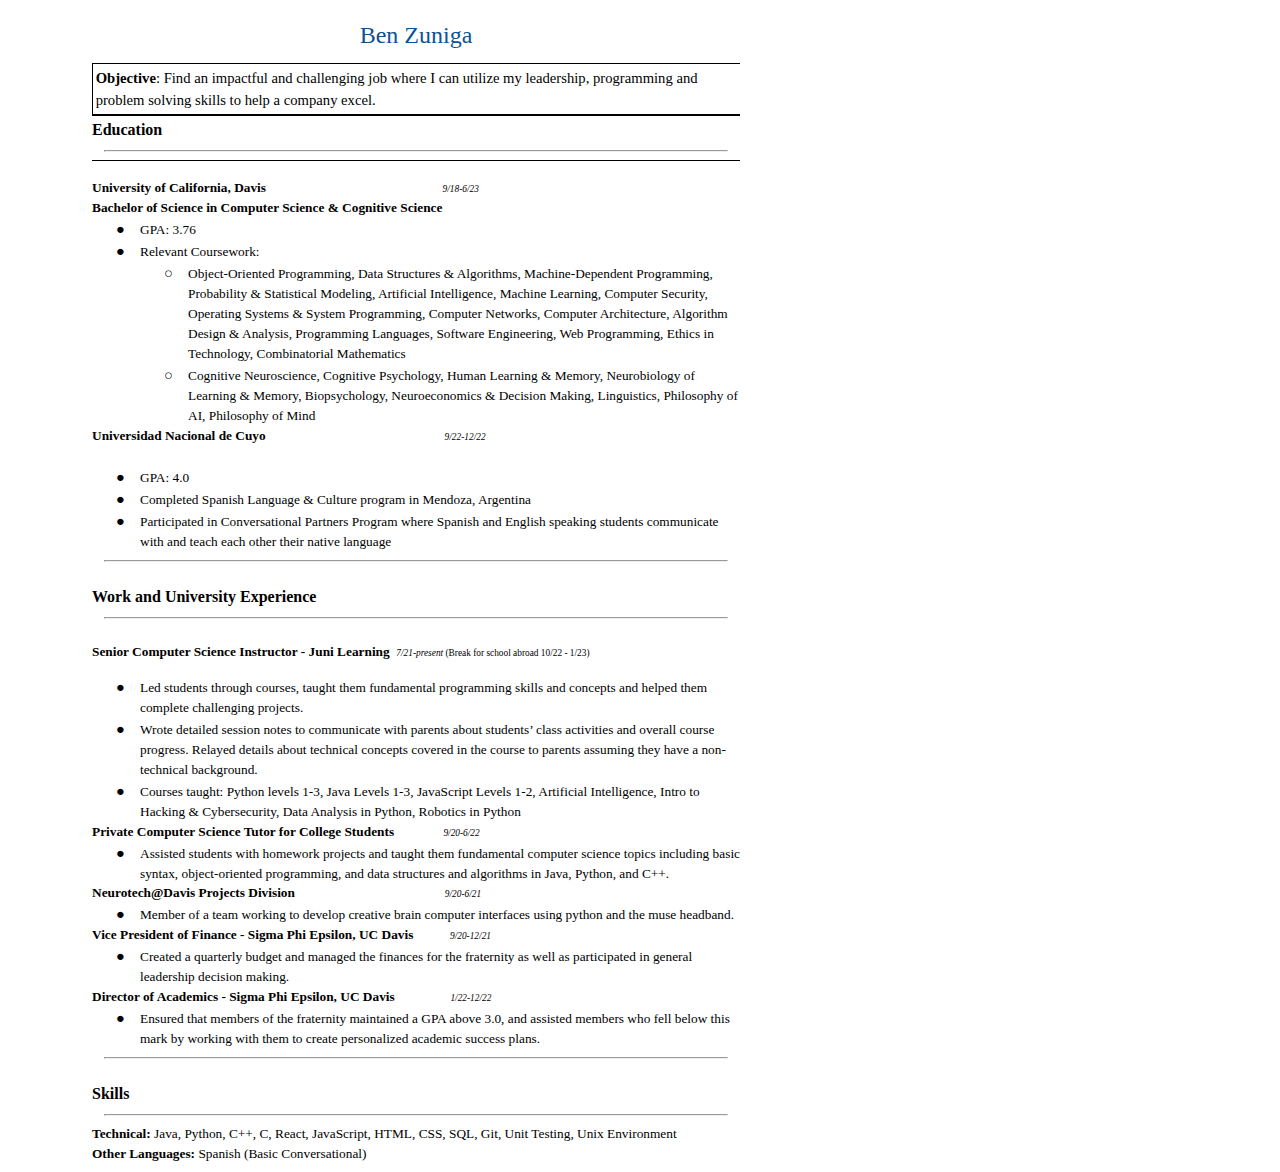
<file: resume.html>
<html>

<head>
    <meta content="text/html; charset=UTF-8" http-equiv="content-type">
    <style type="text/css">
        @import url(https://themes.googleusercontent.com/fonts/css?kit=fwyQdCGeFx2e7QAxGbIWEZ2MZownPUaoKOTeaWAtorg);

        ul.lst-kix_tm2my8f2sjm6-1 {
            list-style-type: none
        }

        .lst-kix_kcofhxh7f2z4-7>li:before {
            content: "\0025cb   "
        }

        .lst-kix_kcofhxh7f2z4-8>li:before {
            content: "\0025a0   "
        }

        ul.lst-kix_tm2my8f2sjm6-0 {
            list-style-type: none
        }

        .lst-kix_kcofhxh7f2z4-4>li:before {
            content: "\0025cb   "
        }

        ul.lst-kix_epsl3c7stmqh-2 {
            list-style-type: none
        }

        ul.lst-kix_epsl3c7stmqh-1 {
            list-style-type: none
        }

        ul.lst-kix_epsl3c7stmqh-4 {
            list-style-type: none
        }

        ul.lst-kix_epsl3c7stmqh-3 {
            list-style-type: none
        }

        ul.lst-kix_epsl3c7stmqh-6 {
            list-style-type: none
        }

        .lst-kix_kcofhxh7f2z4-5>li:before {
            content: "\0025a0   "
        }

        .lst-kix_kcofhxh7f2z4-6>li:before {
            content: "\0025cf   "
        }

        ul.lst-kix_epsl3c7stmqh-5 {
            list-style-type: none
        }

        ul.lst-kix_epsl3c7stmqh-8 {
            list-style-type: none
        }

        ul.lst-kix_epsl3c7stmqh-7 {
            list-style-type: none
        }

        ul.lst-kix_kcofhxh7f2z4-4 {
            list-style-type: none
        }

        ul.lst-kix_kcofhxh7f2z4-3 {
            list-style-type: none
        }

        ul.lst-kix_kcofhxh7f2z4-2 {
            list-style-type: none
        }

        ul.lst-kix_kcofhxh7f2z4-1 {
            list-style-type: none
        }

        ul.lst-kix_kcofhxh7f2z4-0 {
            list-style-type: none
        }

        .lst-kix_h8tf614wz5zo-0>li:before {
            content: "\0025cf   "
        }

        .lst-kix_h8tf614wz5zo-1>li:before {
            content: "\0025cb   "
        }

        ul.lst-kix_kcofhxh7f2z4-8 {
            list-style-type: none
        }

        .lst-kix_h8tf614wz5zo-3>li:before {
            content: "\0025cf   "
        }

        ul.lst-kix_kcofhxh7f2z4-7 {
            list-style-type: none
        }

        ul.lst-kix_kcofhxh7f2z4-6 {
            list-style-type: none
        }

        .lst-kix_h8tf614wz5zo-2>li:before {
            content: "\0025a0   "
        }

        ul.lst-kix_kcofhxh7f2z4-5 {
            list-style-type: none
        }

        .lst-kix_crzm18409sz4-1>li:before {
            content: "\0025cb   "
        }

        .lst-kix_crzm18409sz4-2>li:before {
            content: "\0025a0   "
        }

        ul.lst-kix_crzm18409sz4-8 {
            list-style-type: none
        }

        .lst-kix_crzm18409sz4-7>li:before {
            content: "\0025cb   "
        }

        .lst-kix_crzm18409sz4-0>li:before {
            content: "\0025cf   "
        }

        .lst-kix_crzm18409sz4-8>li:before {
            content: "\0025a0   "
        }

        .lst-kix_crzm18409sz4-6>li:before {
            content: "\0025cf   "
        }

        ul.lst-kix_epsl3c7stmqh-0 {
            list-style-type: none
        }

        .lst-kix_crzm18409sz4-5>li:before {
            content: "\0025a0   "
        }

        .lst-kix_crzm18409sz4-3>li:before {
            content: "\0025cf   "
        }

        .lst-kix_crzm18409sz4-4>li:before {
            content: "\0025cb   "
        }

        ul.lst-kix_h8tf614wz5zo-0 {
            list-style-type: none
        }

        .lst-kix_epsl3c7stmqh-7>li:before {
            content: "\0025cb   "
        }

        ul.lst-kix_h8tf614wz5zo-7 {
            list-style-type: none
        }

        ul.lst-kix_crzm18409sz4-7 {
            list-style-type: none
        }

        ul.lst-kix_h8tf614wz5zo-8 {
            list-style-type: none
        }

        ul.lst-kix_crzm18409sz4-6 {
            list-style-type: none
        }

        ul.lst-kix_h8tf614wz5zo-5 {
            list-style-type: none
        }

        ul.lst-kix_crzm18409sz4-5 {
            list-style-type: none
        }

        ul.lst-kix_h8tf614wz5zo-6 {
            list-style-type: none
        }

        ul.lst-kix_crzm18409sz4-4 {
            list-style-type: none
        }

        .lst-kix_epsl3c7stmqh-8>li:before {
            content: "\0025a0   "
        }

        ul.lst-kix_h8tf614wz5zo-3 {
            list-style-type: none
        }

        ul.lst-kix_crzm18409sz4-3 {
            list-style-type: none
        }

        ul.lst-kix_h8tf614wz5zo-4 {
            list-style-type: none
        }

        ul.lst-kix_crzm18409sz4-2 {
            list-style-type: none
        }

        ul.lst-kix_h8tf614wz5zo-1 {
            list-style-type: none
        }

        ul.lst-kix_crzm18409sz4-1 {
            list-style-type: none
        }

        ul.lst-kix_h8tf614wz5zo-2 {
            list-style-type: none
        }

        ul.lst-kix_crzm18409sz4-0 {
            list-style-type: none
        }

        .lst-kix_h8tf614wz5zo-5>li:before {
            content: "\0025a0   "
        }

        .lst-kix_tm2my8f2sjm6-4>li:before {
            content: "\0025cb   "
        }

        .lst-kix_tm2my8f2sjm6-6>li:before {
            content: "\0025cf   "
        }

        .lst-kix_epsl3c7stmqh-2>li:before {
            content: "\0025a0   "
        }

        .lst-kix_epsl3c7stmqh-4>li:before {
            content: "\0025cb   "
        }

        .lst-kix_h8tf614wz5zo-4>li:before {
            content: "\0025cb   "
        }

        .lst-kix_tm2my8f2sjm6-5>li:before {
            content: "\0025a0   "
        }

        .lst-kix_h8tf614wz5zo-8>li:before {
            content: "\0025a0   "
        }

        .lst-kix_epsl3c7stmqh-3>li:before {
            content: "\0025cf   "
        }

        .lst-kix_tm2my8f2sjm6-8>li:before {
            content: "\0025a0   "
        }

        .lst-kix_h8tf614wz5zo-7>li:before {
            content: "\0025cb   "
        }

        .lst-kix_epsl3c7stmqh-6>li:before {
            content: "\0025cf   "
        }

        .lst-kix_tm2my8f2sjm6-0>li:before {
            content: "\0025cf   "
        }

        li.li-bullet-0:before {
            margin-left: -18pt;
            white-space: nowrap;
            display: inline-block;
            min-width: 18pt
        }

        .lst-kix_tm2my8f2sjm6-7>li:before {
            content: "\0025cb   "
        }

        .lst-kix_h8tf614wz5zo-6>li:before {
            content: "\0025cf   "
        }

        .lst-kix_epsl3c7stmqh-5>li:before {
            content: "\0025a0   "
        }

        .lst-kix_kcofhxh7f2z4-0>li:before {
            content: "\0025cf   "
        }

        .lst-kix_kcofhxh7f2z4-1>li:before {
            content: "\0025cb   "
        }

        .lst-kix_tm2my8f2sjm6-1>li:before {
            content: "\0025cb   "
        }

        ul.lst-kix_tm2my8f2sjm6-8 {
            list-style-type: none
        }

        .lst-kix_kcofhxh7f2z4-3>li:before {
            content: "\0025cf   "
        }

        ul.lst-kix_tm2my8f2sjm6-7 {
            list-style-type: none
        }

        .lst-kix_tm2my8f2sjm6-2>li:before {
            content: "\0025a0   "
        }

        ul.lst-kix_tm2my8f2sjm6-6 {
            list-style-type: none
        }

        .lst-kix_epsl3c7stmqh-0>li:before {
            content: "\0025cf   "
        }

        .lst-kix_kcofhxh7f2z4-2>li:before {
            content: "\0025a0   "
        }

        ul.lst-kix_tm2my8f2sjm6-5 {
            list-style-type: none
        }

        ul.lst-kix_tm2my8f2sjm6-4 {
            list-style-type: none
        }

        ul.lst-kix_tm2my8f2sjm6-3 {
            list-style-type: none
        }

        ul.lst-kix_tm2my8f2sjm6-2 {
            list-style-type: none
        }

        .lst-kix_tm2my8f2sjm6-3>li:before {
            content: "\0025cf   "
        }

        .lst-kix_epsl3c7stmqh-1>li:before {
            content: "\0025cb   "
        }

        ol {
            margin: 0;
            padding: 0
        }

        table td,
        table th {
            padding: 0
        }

        .c18 {
            padding-top: 2pt;
            border-top-width: 1pt;
            padding-left: 2pt;
            padding-bottom: 2pt;
            line-height: 1.5;
            border-left-width: 1pt;
            border-top-style: solid;
            margin-right: -9pt;
            margin-left: -9pt;
            border-left-style: solid;
            border-bottom-width: 1pt;
            border-bottom-style: solid;
            orphans: 2;
            widows: 2;
            text-align: left
        }

        .c19 {
            margin-left: -9pt;
            padding-top: 2pt;
            border-top-width: 1pt;
            padding-bottom: 0pt;
            line-height: 1.5;
            orphans: 2;
            border-top-style: solid;
            widows: 2;
            text-align: left;
            margin-right: -9pt;
            height: 11pt
        }

        .c26 {
            margin-left: -9pt;
            padding-top: 2pt;
            border-top-width: 1pt;
            padding-bottom: 0pt;
            line-height: 1.5;
            orphans: 2;
            border-top-style: solid;
            widows: 2;
            text-align: left;
            margin-right: -9pt
        }

        .c4 {
            margin-left: 27pt;
            padding-top: 0pt;
            padding-left: 0pt;
            padding-bottom: 0pt;
            line-height: 1.5;
            orphans: 2;
            widows: 2;
            text-align: left;
            margin-right: -9pt
        }

        .c7 {
            margin-left: -9pt;
            padding-top: 0pt;
            padding-bottom: 0pt;
            line-height: 1.5;
            orphans: 2;
            widows: 2;
            text-align: left;
            margin-right: -9pt;
            height: 11pt
        }

        .c3 {
            margin-left: 63pt;
            padding-top: 0pt;
            padding-left: 0pt;
            padding-bottom: 0pt;
            line-height: 1.5;
            orphans: 2;
            widows: 2;
            text-align: left;
            margin-right: -9pt
        }

        .c8 {
            margin-left: -9pt;
            padding-top: 0pt;
            padding-bottom: 0pt;
            line-height: 1.5;
            orphans: 2;
            widows: 2;
            text-align: left;
            margin-right: -9pt
        }

        .c2 {
            color: #000000;
            font-weight: 400;
            text-decoration: none;
            vertical-align: baseline;
            font-size: 10pt;
            font-family: "Verdana";
            font-style: normal
        }

        .c5 {
            color: #000000;
            font-weight: 700;
            text-decoration: none;
            vertical-align: baseline;
            font-size: 10pt;
            font-family: "Verdana";
            font-style: normal
        }

        .c10 {
            color: #000000;
            font-weight: 700;
            text-decoration: none;
            vertical-align: baseline;
            font-size: 12pt;
            font-family: "Verdana";
            font-style: normal
        }

        .c14 {
            color: #000000;
            font-weight: 300;
            text-decoration: none;
            vertical-align: baseline;
            font-size: 14pt;
            font-family: "Oswald";
            font-style: normal
        }

        .c25 {
            padding-top: 0pt;
            padding-bottom: 0pt;
            line-height: 2.3;
            orphans: 2;
            widows: 2;
            text-align: center
        }

        .c23 {
            font-weight: 400;
            font-size: 10pt;
            font-family: "Arial";
            font-style: normal
        }

        .c11 {
            font-size: 18pt;
            font-family: "Oswald";
            color: #0b5394;
            font-weight: 500
        }

        .c27 {
            color: #0b5394;
            text-decoration: none;
            vertical-align: baseline;
            font-style: normal
        }

        .c13 {
            font-size: 10pt;
            font-family: "Verdana";
            font-weight: 700
        }

        .c0 {
            font-size: 7pt;
            font-family: "Verdana";
            font-weight: 700
        }

        .c20 {
            background-color: #ffffff;
            max-width: 468pt;
            padding: 0pt 72pt 0pt 72pt
        }

        .c15 {
            color: #000000;
            text-decoration: none;
            vertical-align: baseline
        }

        .c9 {
            font-size: 7pt;
            font-family: "Verdana";
            font-weight: 400
        }

        .c6 {
            font-size: 10pt;
            font-family: "Verdana";
            font-weight: 400
        }

        .c1 {
            padding: 0;
            margin: 0
        }

        .c17 {
            font-weight: 700;
            font-family: "Verdana"
        }

        .c16 {
            font-weight: 400;
            font-family: "Verdana"
        }

        .c22 {
            font-size: 11pt;
            font-style: normal
        }

        .c12 {
            font-style: italic
        }

        .c24 {
            font-size: 8pt
        }

        .c21 {
            font-size: 12pt
        }

        .title {
            padding-top: 0pt;
            color: #000000;
            font-size: 26pt;
            padding-bottom: 3pt;
            font-family: "Arial";
            line-height: 1.5;
            page-break-after: avoid;
            orphans: 2;
            widows: 2;
            text-align: left
        }

        .subtitle {
            padding-top: 0pt;
            color: #666666;
            font-size: 15pt;
            padding-bottom: 16pt;
            font-family: "Arial";
            line-height: 1.5;
            page-break-after: avoid;
            orphans: 2;
            widows: 2;
            text-align: left
        }

        li {
            color: #000000;
            font-size: 11pt;
            font-family: "Arial"
        }

        p {
            margin: 0;
            color: #000000;
            font-size: 11pt;
            font-family: "Arial"
        }

        h1 {
            padding-top: 20pt;
            color: #000000;
            font-size: 20pt;
            padding-bottom: 6pt;
            font-family: "Arial";
            line-height: 1.5;
            page-break-after: avoid;
            orphans: 2;
            widows: 2;
            text-align: left
        }

        h2 {
            padding-top: 18pt;
            color: #000000;
            font-size: 16pt;
            padding-bottom: 6pt;
            font-family: "Arial";
            line-height: 1.5;
            page-break-after: avoid;
            orphans: 2;
            widows: 2;
            text-align: left
        }

        h3 {
            padding-top: 16pt;
            color: #434343;
            font-size: 14pt;
            padding-bottom: 4pt;
            font-family: "Arial";
            line-height: 1.5;
            page-break-after: avoid;
            orphans: 2;
            widows: 2;
            text-align: left
        }

        h4 {
            padding-top: 14pt;
            color: #666666;
            font-size: 12pt;
            padding-bottom: 4pt;
            font-family: "Arial";
            line-height: 1.5;
            page-break-after: avoid;
            orphans: 2;
            widows: 2;
            text-align: left
        }

        h5 {
            padding-top: 12pt;
            color: #666666;
            font-size: 11pt;
            padding-bottom: 4pt;
            font-family: "Arial";
            line-height: 1.5;
            page-break-after: avoid;
            orphans: 2;
            widows: 2;
            text-align: left
        }

        h6 {
            padding-top: 12pt;
            color: #666666;
            font-size: 11pt;
            padding-bottom: 4pt;
            font-family: "Arial";
            line-height: 1.5;
            page-break-after: avoid;
            font-style: italic;
            orphans: 2;
            widows: 2;
            text-align: left
        }
    </style>
</head>

<body class="c20 doc-content">
    <div>
        <p class="c25"><span class="c11">Ben Zuniga</span></p>
    </div>
    <p class="c18"><span class="c17">Objective</span><span class="c16">: Find an impactful and challenging job where I
            can utilize my leadership, programming and problem solving skills to help a company excel.</span></p>
    <p class="c26"><span class="c10">Education</span></p>
    <hr>
    <p class="c19"><span class="c13 c27"></span></p>
    <p class="c8"><span class="c13">University of California, Davis &nbsp; &nbsp; &nbsp; &nbsp; &nbsp; &nbsp; &nbsp;
            &nbsp; &nbsp; &nbsp; &nbsp; &nbsp; &nbsp; &nbsp; &nbsp; &nbsp; &nbsp; &nbsp; &nbsp; &nbsp; &nbsp; &nbsp;
            &nbsp; &nbsp; &nbsp; </span><span class="c13 c12">&nbsp; </span><span class="c9 c12">9/18-6/23</span><span
            class="c0">&nbsp; </span><span class="c13">&nbsp; &nbsp; &nbsp; &nbsp; &nbsp; &nbsp; &nbsp; &nbsp; &nbsp;
            &nbsp; &nbsp; &nbsp; &nbsp; &nbsp; &nbsp; &nbsp; &nbsp; </span></p>
    <p class="c8"><span class="c5">Bachelor of Science in Computer Science &amp; Cognitive Science &nbsp; &nbsp; &nbsp;
            &nbsp; &nbsp; &nbsp; &nbsp; &nbsp; &nbsp; &nbsp; &nbsp; &nbsp; &nbsp; &nbsp; &nbsp; &nbsp; &nbsp;
            &nbsp;</span></p>
    <ul class="c1 lst-kix_crzm18409sz4-0 start">
        <li class="c4 li-bullet-0"><span class="c6">GPA</span><span class="c2">: 3.76</span></li>
        <li class="c4 li-bullet-0"><span class="c2">Relevant Coursework: </span></li>
    </ul>
    <ul class="c1 lst-kix_crzm18409sz4-1 start">
        <li class="c3 li-bullet-0"><span class="c2">Object-Oriented Programming, Data Structures &amp; Algorithms,
                Machine-Dependent Programming, Probability &amp; Statistical Modeling, Artificial Intelligence, Machine
                Learning, Computer Security, Operating Systems &amp; System Programming, Computer Networks, Computer
                Architecture, Algorithm Design &amp; Analysis, Programming Languages, Software Engineering, Web
                Programming, Ethics in Technology, Combinatorial Mathematics</span></li>
        <li class="c3 li-bullet-0"><span class="c2">Cognitive Neuroscience, Cognitive Psychology, Human Learning &amp;
                Memory, Neurobiology of Learning &amp; Memory, Biopsychology, Neuroeconomics &amp; Decision Making,
                Linguistics, Philosophy of AI, Philosophy of Mind</span></li>
    </ul>
    <p class="c8"><span class="c13">Universidad Nacional de Cuyo &nbsp; &nbsp; &nbsp; &nbsp; &nbsp; &nbsp; &nbsp; &nbsp;
            &nbsp; &nbsp; &nbsp; &nbsp; &nbsp; &nbsp; &nbsp; &nbsp; &nbsp; &nbsp; &nbsp; &nbsp; &nbsp; &nbsp; &nbsp;
            &nbsp; &nbsp; &nbsp; </span><span class="c0">&nbsp;</span><span class="c9 c12">9/22-12/22</span><span
            class="c2">&nbsp; &nbsp; &nbsp; &nbsp; &nbsp; &nbsp; &nbsp; &nbsp; &nbsp; &nbsp; &nbsp; &nbsp; &nbsp; &nbsp;
            &nbsp; &nbsp; &nbsp; &nbsp; &nbsp; &nbsp; &nbsp; &nbsp; &nbsp; &nbsp; &nbsp; &nbsp; &nbsp; &nbsp; &nbsp;
            &nbsp; &nbsp; &nbsp; &nbsp; &nbsp; &nbsp; &nbsp; &nbsp; &nbsp; &nbsp; &nbsp; &nbsp; &nbsp; &nbsp; &nbsp;
            &nbsp; &nbsp; &nbsp; &nbsp; &nbsp; &nbsp; &nbsp; &nbsp; &nbsp; &nbsp; &nbsp; &nbsp; &nbsp; </span></p>
    <ul class="c1 lst-kix_h8tf614wz5zo-0 start">
        <li class="c4 li-bullet-0"><span class="c2">GPA: 4.0</span></li>
        <li class="c4 li-bullet-0"><span class="c2">Completed Spanish Language &amp; Culture program in Mendoza,
                Argentina</span></li>
        <li class="c4 li-bullet-0"><span class="c2">Participated in Conversational Partners Program where Spanish and
                English speaking students communicate with and teach each other their native language</span></li>
    </ul>
    <hr>
    <p class="c7"><span class="c2"></span></p>
    <p class="c8"><span class="c10">Work and University Experience</span></p>
    <hr>
    <p class="c7"><span class="c15 c17 c22"></span></p>
    <p class="c8"><span class="c13">Senior Computer Science Instructor - Juni Learning</span><span class="c6">&nbsp;
        </span><span class="c9 c12">7/21-present </span><span class="c9">(Break for school abroad 10/22 -
            1/23)</span><span class="c15 c9 c12">&nbsp; &nbsp; &nbsp; &nbsp; &nbsp; &nbsp; &nbsp; &nbsp; &nbsp; &nbsp;
            &nbsp; &nbsp; &nbsp; &nbsp; &nbsp; &nbsp; &nbsp; &nbsp; &nbsp; &nbsp; &nbsp; &nbsp; &nbsp; &nbsp; &nbsp;
            &nbsp; &nbsp; &nbsp; &nbsp; &nbsp; &nbsp; &nbsp; &nbsp;</span></p>
    <ul class="c1 lst-kix_tm2my8f2sjm6-0 start">
        <li class="c4 li-bullet-0"><span class="c2">Led students through courses, taught them fundamental programming
                skills and concepts and helped them complete challenging projects.</span></li>
        <li class="c4 li-bullet-0"><span class="c2">Wrote detailed session notes to communicate with parents about
                students&rsquo; class activities and overall course progress. Relayed details about technical concepts
                covered in the course to parents assuming they have a non-technical background.</span></li>
        <li class="c4 li-bullet-0"><span class="c2">Courses taught: Python levels 1-3, Java Levels 1-3, JavaScript
                Levels 1-2, Artificial Intelligence, Intro to Hacking &amp; Cybersecurity, Data Analysis in Python,
                Robotics in Python</span></li>
    </ul>
    <p class="c8"><span class="c13">Private Computer Science Tutor for College Students</span><span class="c6">&nbsp;
            &nbsp; &nbsp; &nbsp; &nbsp; &nbsp; &nbsp; </span><span class="c16 c24">&nbsp;</span><span
            class="c9 c12 c15">9/20-6/22</span></p>
    <ul class="c1 lst-kix_kcofhxh7f2z4-0 start">
        <li class="c4 li-bullet-0"><span class="c2">Assisted students with homework projects and taught them fundamental
                computer science topics including basic syntax, object-oriented programming, and data structures and
                algorithms in Java, Python, and C++.</span></li>
    </ul>
    <p class="c8"><span class="c13">Neurotech@Davis Projects Division &nbsp; &nbsp; &nbsp; &nbsp; &nbsp; &nbsp; &nbsp;
            &nbsp; &nbsp; &nbsp; &nbsp; &nbsp; &nbsp; &nbsp; &nbsp; &nbsp; &nbsp; &nbsp; &nbsp; &nbsp; &nbsp; &nbsp;
        </span><span class="c15 c9 c12">9/20-6/21</span></p>
    <ul class="c1 lst-kix_epsl3c7stmqh-0 start">
        <li class="c4 li-bullet-0"><span class="c6">Member of a team working to develop creative brain computer
                interfaces using python and the muse headband.</span></li>
    </ul>
    <p class="c8"><span class="c13">Vice President of Finance - Sigma Phi Epsilon, UC Davis</span><span
            class="c6 c12">&nbsp; &nbsp; &nbsp; &nbsp; &nbsp; &nbsp;</span><span class="c15 c9 c12">9/20-12/21</span>
    </p>
    <ul class="c1 lst-kix_epsl3c7stmqh-0">
        <li class="c4 li-bullet-0"><span class="c6">Created a quarterly budget and m</span><span class="c2">anaged the
                finances for the fraternity as well as participated in general leadership decision making.</span></li>
    </ul>
    <p class="c8"><span class="c13">Director of Academics - Sigma Phi Epsilon, UC Davis &nbsp; &nbsp; &nbsp; &nbsp;
            &nbsp; &nbsp; &nbsp; &nbsp;</span><span class="c0">&nbsp;</span><span class="c15 c9 c12">1/22-12/22</span>
    </p>
    <ul class="c1 lst-kix_epsl3c7stmqh-0">
        <li class="c4 li-bullet-0"><span class="c2">Ensured that members of the fraternity maintained a GPA above 3.0,
                and assisted members who fell below this mark by working with them to create personalized academic
                success plans.</span></li>
    </ul>
    <hr>
    <p class="c7"><span class="c2"></span></p>
    <p class="c8"><span class="c17 c21">Skills</span>
        <hr>
    </p>
    <p class="c8"><span class="c13">Technical: </span><span class="c2">Java, Python, C++, C, React, JavaScript, HTML,
            CSS, SQL, Git, Unit Testing, Unix Environment</span></p>
    <p class="c8"><span class="c13">Other Languages:</span><span class="c6">&nbsp;Spanish (Basic Conversational)</span>
    </p>
</body>

</html>
</file>
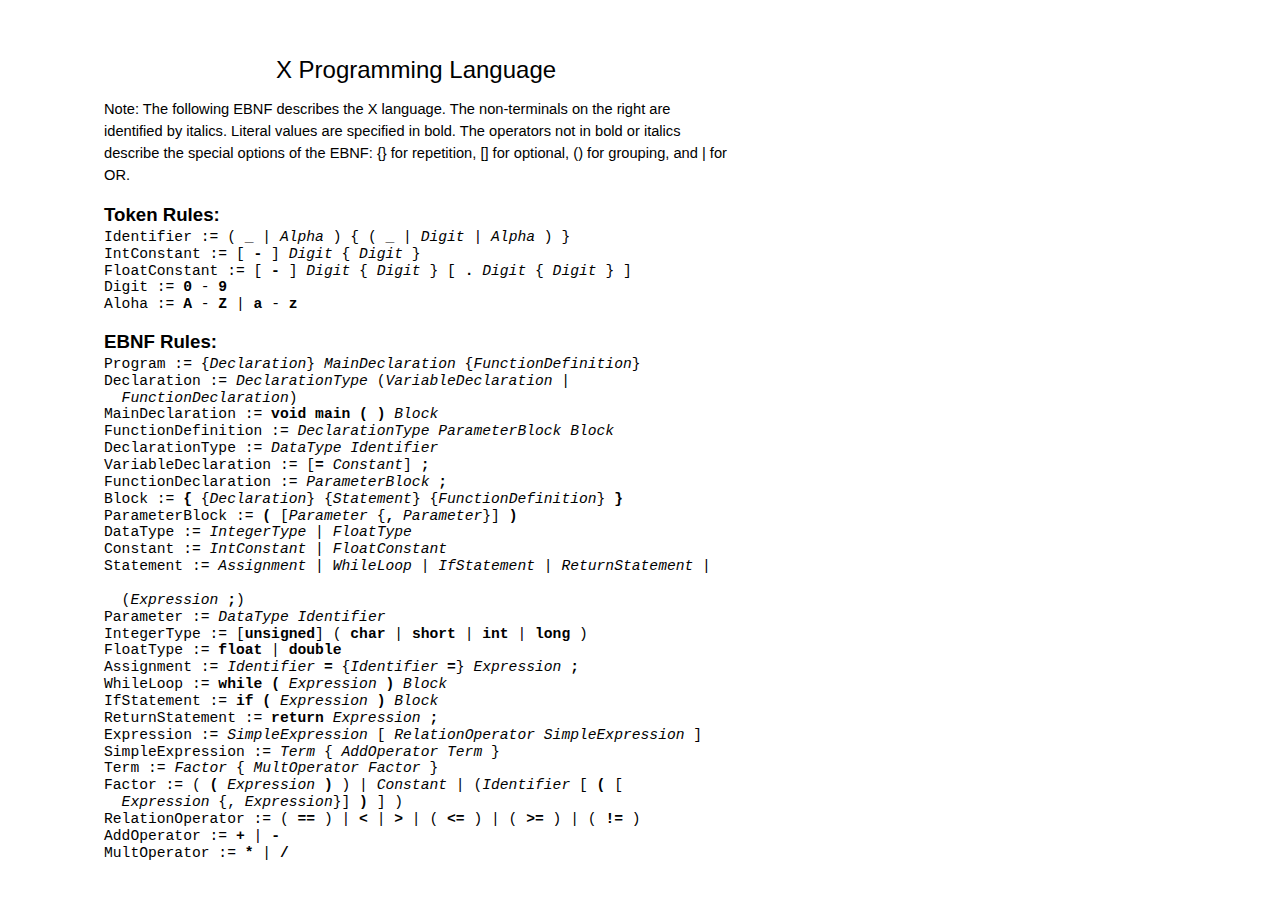
<file: xlanguage.html>
<html><head><meta content="text/html; charset=UTF-8" http-equiv="content-type"><style type="text/css">ol{margin:0;padding:0}table td,table th{padding:0}.c1{padding-top:0pt;padding-bottom:0pt;line-height:1.15;orphans:2;widows:2;text-align:left;height:11pt}.c10{padding-top:0pt;padding-bottom:0pt;line-height:1.5;orphans:2;widows:2;text-align:left;height:11pt}.c5{color:#000000;font-weight:700;text-decoration:none;vertical-align:baseline;font-size:14pt;font-family:"Arial";font-style:normal}.c6{padding-top:0pt;padding-bottom:0pt;line-height:1.15;orphans:2;widows:2;text-align:left}.c8{padding-top:0pt;padding-bottom:0pt;line-height:1.15;orphans:2;widows:2;text-align:center}.c12{padding-top:0pt;padding-bottom:0pt;line-height:1.5;orphans:2;widows:2;text-align:left}.c4{color:#000000;text-decoration:none;vertical-align:baseline;font-size:11pt}.c11{color:#000000;text-decoration:none;vertical-align:baseline;font-size:18pt}.c13{background-color:#ffffff;max-width:468pt;padding:36pt 72pt 36pt 72pt}.c0{font-family:"Courier New";font-style:italic;font-weight:400}.c9{font-weight:400;font-family:"Arial"}.c3{font-weight:700;font-family:"Courier New"}.c2{font-weight:400;font-family:"Courier New"}.c7{font-style:normal}.title{padding-top:0pt;color:#000000;font-size:26pt;padding-bottom:3pt;font-family:"Arial";line-height:1.15;page-break-after:avoid;orphans:2;widows:2;text-align:left}.subtitle{padding-top:0pt;color:#666666;font-size:15pt;padding-bottom:16pt;font-family:"Arial";line-height:1.15;page-break-after:avoid;orphans:2;widows:2;text-align:left}li{color:#000000;font-size:11pt;font-family:"Arial"}p{margin:0;color:#000000;font-size:11pt;font-family:"Arial"}h1{padding-top:20pt;color:#000000;font-size:20pt;padding-bottom:6pt;font-family:"Arial";line-height:1.15;page-break-after:avoid;orphans:2;widows:2;text-align:left}h2{padding-top:18pt;color:#000000;font-size:16pt;padding-bottom:6pt;font-family:"Arial";line-height:1.15;page-break-after:avoid;orphans:2;widows:2;text-align:left}h3{padding-top:16pt;color:#434343;font-size:14pt;padding-bottom:4pt;font-family:"Arial";line-height:1.15;page-break-after:avoid;orphans:2;widows:2;text-align:left}h4{padding-top:14pt;color:#666666;font-size:12pt;padding-bottom:4pt;font-family:"Arial";line-height:1.15;page-break-after:avoid;orphans:2;widows:2;text-align:left}h5{padding-top:12pt;color:#666666;font-size:11pt;padding-bottom:4pt;font-family:"Arial";line-height:1.15;page-break-after:avoid;orphans:2;widows:2;text-align:left}h6{padding-top:12pt;color:#666666;font-size:11pt;padding-bottom:4pt;font-family:"Arial";line-height:1.15;page-break-after:avoid;font-style:italic;orphans:2;widows:2;text-align:left}</style></head><body class="c13 doc-content"><p class="c8"><span class="c9 c7 c11">X Programming Language</span></p><p class="c1"><span class="c4 c9 c7"></span></p><p class="c12"><span class="c4 c7 c9">Note: The following EBNF describes the X language. The non-terminals on the right are identified by italics. Literal values are specified in bold. The operators not in bold or italics describe the special options of the EBNF: {} for repetition, [] for optional, () for grouping, and | for OR.</span></p><p class="c10"><span class="c4 c9 c7"></span></p><p class="c12"><span class="c5">Token Rules:</span></p><p class="c6"><span class="c2">Identifier := ( </span><span class="c3">_</span><span class="c2">&nbsp;| </span><span class="c0">Alpha</span><span class="c2">&nbsp;) { ( </span><span class="c3">_</span><span class="c2">&nbsp;| </span><span class="c0">Digit</span><span class="c2">&nbsp;| </span><span class="c0">Alpha</span><span class="c4 c2 c7">&nbsp;) }</span></p><p class="c6"><span class="c2">IntConstant := [ </span><span class="c3">-</span><span class="c2">&nbsp;] </span><span class="c0">Digit</span><span class="c2">&nbsp;{ </span><span class="c0">Digit</span><span class="c4 c2 c7">&nbsp;}</span></p><p class="c6"><span class="c2">FloatConstant := [ </span><span class="c3">-</span><span class="c2">&nbsp;] </span><span class="c0">Digit</span><span class="c2">&nbsp;{ </span><span class="c0">Digit</span><span class="c2">&nbsp;} [ </span><span class="c3">.</span><span class="c2">&nbsp;</span><span class="c0">Digit</span><span class="c2">&nbsp;{ </span><span class="c0">Digit</span><span class="c4 c2 c7">&nbsp;} ]</span></p><p class="c6"><span class="c2">Digit := </span><span class="c3">0</span><span class="c2">&nbsp;- </span><span class="c4 c3 c7">9</span></p><p class="c6"><span class="c2">Aloha := </span><span class="c3">A</span><span class="c2">&nbsp;- </span><span class="c3">Z</span><span class="c2">&nbsp;| </span><span class="c3">a</span><span class="c2">&nbsp;- </span><span class="c4 c3 c7">z</span></p><p class="c1"><span class="c4 c2 c7"></span></p><p class="c12"><span class="c5">EBNF Rules:</span></p><p class="c6"><span class="c2">Program := {</span><span class="c0">Declaration</span><span class="c2">} </span><span class="c0">MainDeclaration</span><span class="c2">&nbsp;{</span><span class="c0">FunctionDefinition</span><span class="c4 c2 c7">}</span></p><p class="c6"><span class="c2">Declaration := </span><span class="c0">DeclarationType</span><span class="c2">&nbsp;(</span><span class="c0">VariableDeclaration</span><span class="c4 c2 c7">&nbsp;| </span></p><p class="c6"><span class="c0">&nbsp; FunctionDeclaration</span><span class="c4 c2 c7">)</span></p><p class="c6"><span class="c2">MainDeclaration := </span><span class="c3">void</span><span class="c2">&nbsp;</span><span class="c3">main</span><span class="c2">&nbsp;</span><span class="c3">( )</span><span class="c2">&nbsp;</span><span class="c4 c0">Block</span></p><p class="c6"><span class="c2">FunctionDefinition := </span><span class="c0">DeclarationType</span><span class="c2">&nbsp;</span><span class="c0">ParameterBlock</span><span class="c2">&nbsp;</span><span class="c4 c0">Block</span></p><p class="c6"><span class="c2">DeclarationType := </span><span class="c0">DataType</span><span class="c2">&nbsp;</span><span class="c4 c0">Identifier</span></p><p class="c6"><span class="c2">VariableDeclaration := [</span><span class="c3">=</span><span class="c2">&nbsp;</span><span class="c0">Constant</span><span class="c2">] </span><span class="c4 c3 c7">;</span></p><p class="c6"><span class="c2">FunctionDeclaration := </span><span class="c0">ParameterBlock</span><span class="c2">&nbsp;</span><span class="c4 c3 c7">;</span></p><p class="c6"><span class="c2">Block := </span><span class="c3">{</span><span class="c2">&nbsp;{</span><span class="c0">Declaration</span><span class="c2">} {</span><span class="c0">Statement</span><span class="c2">} {</span><span class="c0">FunctionDefinition</span><span class="c2">} </span><span class="c4 c3 c7">}</span></p><p class="c6"><span class="c2">ParameterBlock := </span><span class="c3">(</span><span class="c2">&nbsp;[</span><span class="c0">Parameter</span><span class="c2">&nbsp;{</span><span class="c3">,</span><span class="c2">&nbsp;</span><span class="c0">Parameter</span><span class="c2">}] </span><span class="c4 c3 c7">)</span></p><p class="c6"><span class="c2">DataType := </span><span class="c0">IntegerType</span><span class="c2">&nbsp;| </span><span class="c4 c0">FloatType</span></p><p class="c6"><span class="c2">Constant := </span><span class="c0">IntConstant</span><span class="c2">&nbsp;| </span><span class="c4 c0">FloatConstant</span></p><p class="c6"><span class="c2">Statement := </span><span class="c0">Assignment</span><span class="c2">&nbsp;| </span><span class="c0">WhileLoop</span><span class="c2">&nbsp;| </span><span class="c0">IfStatement</span><span class="c2">&nbsp;| </span><span class="c0">ReturnStatement</span><span class="c4 c2 c7">&nbsp;| &nbsp;</span></p><p class="c6"><span class="c2">&nbsp; (</span><span class="c0">Expression</span><span class="c2">&nbsp;</span><span class="c3">;</span><span class="c4 c2 c7">)</span></p><p class="c6"><span class="c2">Parameter := </span><span class="c0">DataType</span><span class="c2">&nbsp;</span><span class="c0 c4">Identifier</span></p><p class="c6"><span class="c2">IntegerType := [</span><span class="c3">unsigned</span><span class="c2">] ( </span><span class="c3">char</span><span class="c2">&nbsp;| </span><span class="c3">short</span><span class="c2">&nbsp;| </span><span class="c3">int</span><span class="c2">&nbsp;| </span><span class="c3">long</span><span class="c4 c2 c7">&nbsp;)</span></p><p class="c6"><span class="c2">FloatType := </span><span class="c3">float</span><span class="c2">&nbsp;| </span><span class="c4 c3 c7">double</span></p><p class="c6"><span class="c2">Assignment := </span><span class="c0">Identifier</span><span class="c2">&nbsp;</span><span class="c3">=</span><span class="c2">&nbsp;{</span><span class="c0">Identifier</span><span class="c2">&nbsp;</span><span class="c3">=</span><span class="c2">} </span><span class="c0">Expression</span><span class="c2">&nbsp;</span><span class="c4 c3 c7">;</span></p><p class="c6"><span class="c2">WhileLoop := </span><span class="c3">while</span><span class="c2">&nbsp;</span><span class="c3">(</span><span class="c2">&nbsp;</span><span class="c0">Expression</span><span class="c2">&nbsp;</span><span class="c3">)</span><span class="c2">&nbsp;</span><span class="c0">Block</span></p><p class="c6"><span class="c2">IfStatement := </span><span class="c3">if</span><span class="c2">&nbsp;</span><span class="c3">(</span><span class="c2">&nbsp;</span><span class="c0">Expression</span><span class="c2">&nbsp;</span><span class="c3">)</span><span class="c2">&nbsp;</span><span class="c4 c0">Block</span></p><p class="c6"><span class="c2">ReturnStatement := </span><span class="c3">return</span><span class="c2">&nbsp;</span><span class="c0">Expression</span><span class="c2">&nbsp;</span><span class="c4 c3 c7">;</span></p><p class="c6"><span class="c2">Expression := </span><span class="c0">SimpleExpression</span><span class="c2">&nbsp;[ </span><span class="c0">RelationOperator</span><span class="c2">&nbsp;</span><span class="c0">SimpleExpression</span><span class="c4 c2 c7">&nbsp;]</span></p><p class="c6"><span class="c2">SimpleExpression := </span><span class="c0">Term</span><span class="c2">&nbsp;{ </span><span class="c0">AddOperator</span><span class="c2">&nbsp;</span><span class="c0">Term</span><span class="c4 c2 c7">&nbsp;}</span></p><p class="c6"><span class="c2">Term := </span><span class="c0">Factor</span><span class="c2">&nbsp;{ </span><span class="c0">MultOperator</span><span class="c2">&nbsp;</span><span class="c0">Factor</span><span class="c4 c2 c7">&nbsp;}</span></p><p class="c6"><span class="c2">Factor := ( </span><span class="c3">(</span><span class="c2">&nbsp;</span><span class="c0">Expression</span><span class="c2">&nbsp;</span><span class="c3">)</span><span class="c2">&nbsp;) | </span><span class="c0">Constant</span><span class="c2">&nbsp;| (</span><span class="c0">Identifier</span><span class="c2">&nbsp;[ </span><span class="c3">(</span><span class="c4 c2 c7">&nbsp;[ </span></p><p class="c6"><span class="c2">&nbsp; </span><span class="c0">Expression</span><span class="c2">&nbsp;{, </span><span class="c0">Expression</span><span class="c2">}] </span><span class="c3">)</span><span class="c4 c2 c7">&nbsp;] )</span></p><p class="c6"><span class="c2">RelationOperator := ( </span><span class="c3">==</span><span class="c2">&nbsp;) | </span><span class="c3">&lt;</span><span class="c2">&nbsp;| </span><span class="c3">&gt;</span><span class="c2">&nbsp;| ( </span><span class="c3">&lt;=</span><span class="c2">&nbsp;) | ( </span><span class="c3">&gt;=</span><span class="c2">&nbsp;) | ( </span><span class="c3">!=</span><span class="c4 c2 c7">&nbsp;)</span></p><p class="c6"><span class="c2">AddOperator := </span><span class="c3">+</span><span class="c2">&nbsp;| </span><span class="c4 c3 c7">-</span></p><p class="c6"><span class="c2">MultOperator := </span><span class="c3">*</span><span class="c2">&nbsp;| </span><span class="c3">/</span></p></body></html>
</file>
